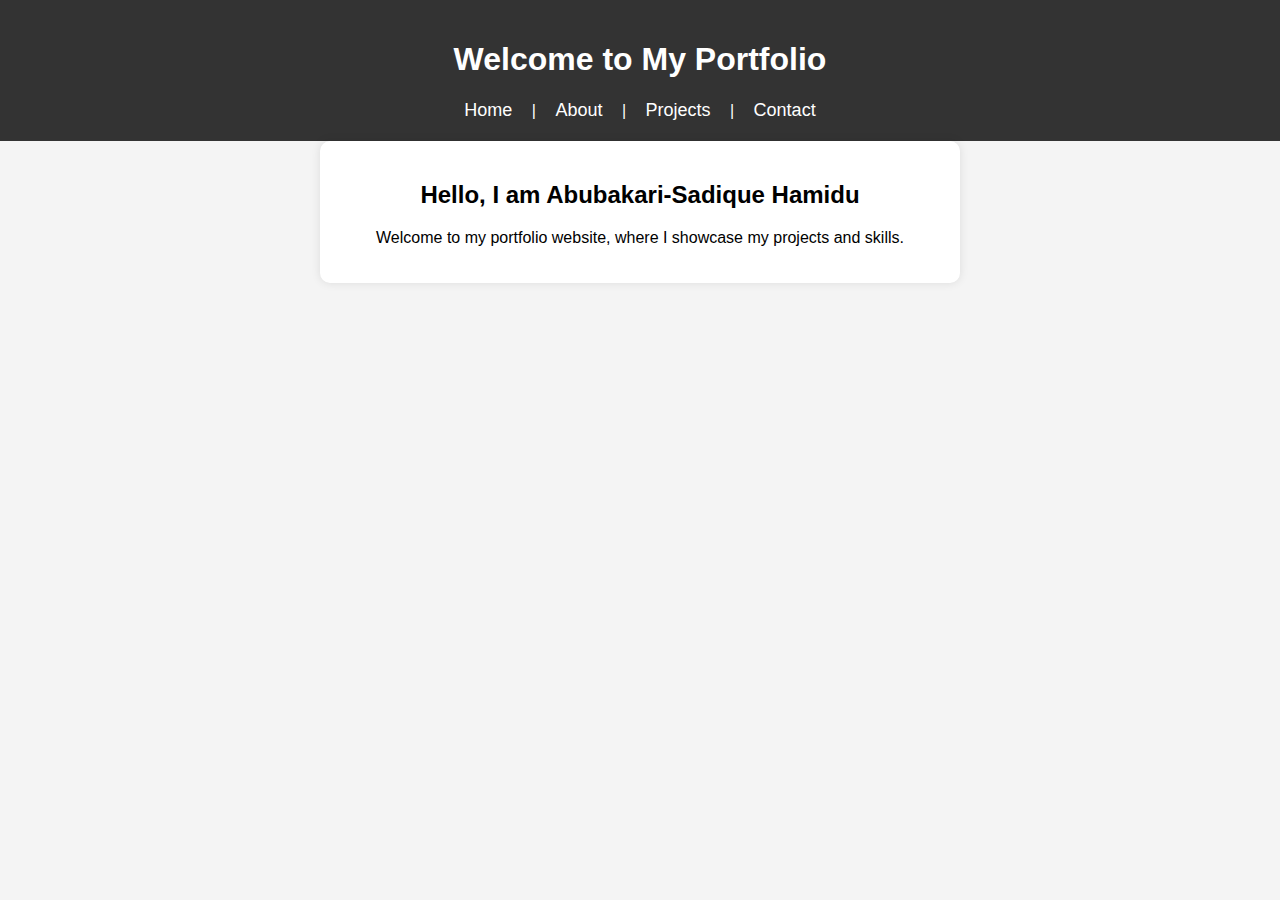
<file: index.html>
<!DOCTYPE html>
<html lang="en">
<head>
    <meta charset="UTF-8">
    <meta name="viewport" content="width=device-width, initial-scale=1.0">
    <title>My Portfolio</title>
    <link rel="stylesheet" href="styles/style.css">

</head>
<body>
    <header>
        <h1>Welcome to My Portfolio</h1>
        <nav>
            <a href="index.html">Home</a> |
            <a href="about.html">About</a> |
            <a href="projects.html">Projects</a> |
            <a href="contact.html">Contact</a>
        </nav>
    </header>
    <section>
        <h2>Hello, I am Abubakari-Sadique Hamidu</h2>
        <p>Welcome to my portfolio website, where I showcase my projects and skills.</p>
    </section>
</body>
</html>
</file>
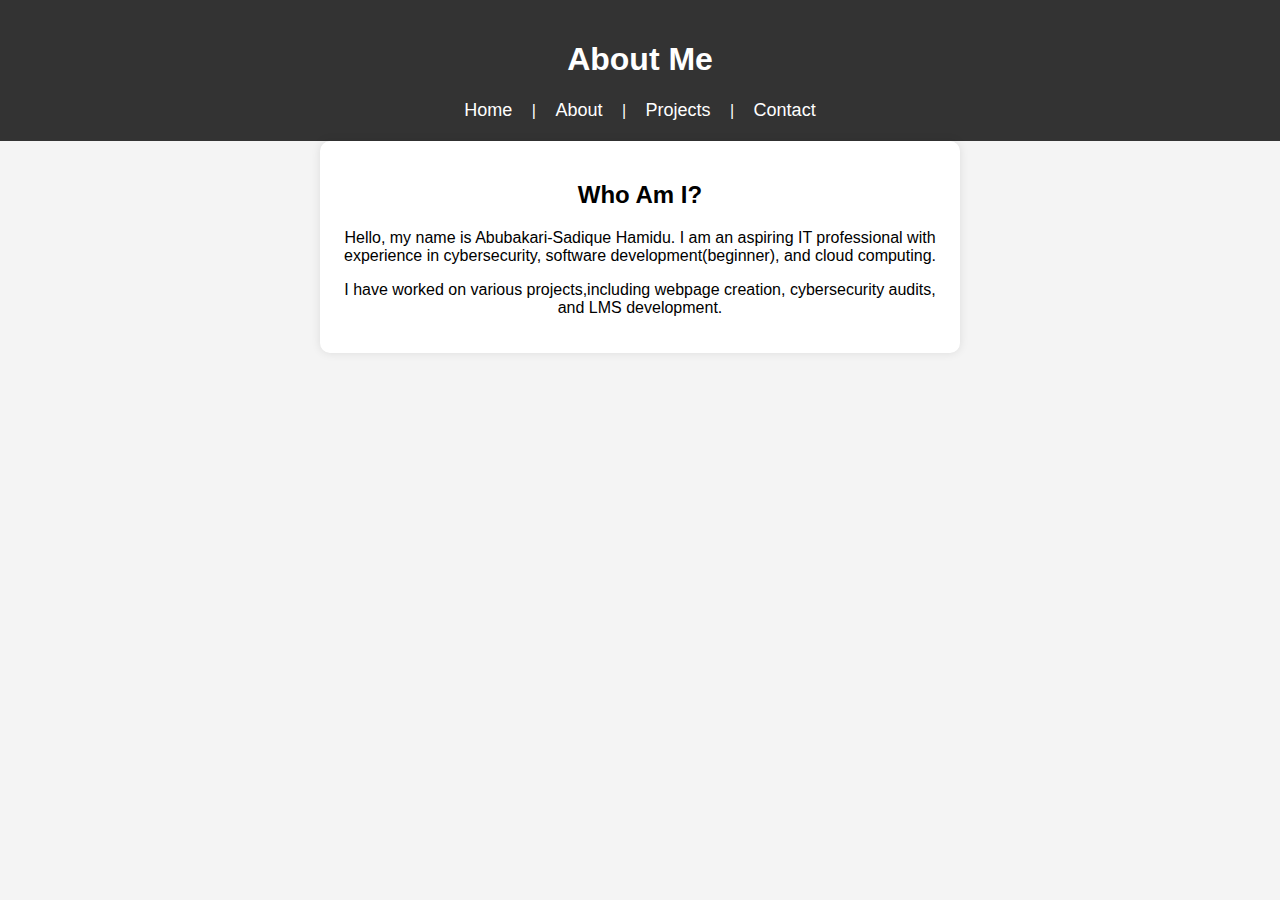
<file: about.html>
<!DOCTYPE html>
<html lang="en">
<head>
    <meta charset="UTF-8">
    <meta name="viewport" content="width=device-width, initial-scale=1.0">
    <title>About Me</title>
    <link rel="stylesheet" href="styles/style.css">
</head>
<body>
    <header>
        <h1>About Me</h1>
        <nav>
            <a href="index.html">Home</a> |
            <a href="about.html">About</a> |
            <a href="projects.html">Projects</a> |
            <a href="contact.html">Contact</a>
        </nav>
    </header>
    <section>
        <h2>Who Am I?</h2>
        <p>Hello, my name is Abubakari-Sadique Hamidu. I am an aspiring IT professional with experience in cybersecurity, software development(beginner), and cloud computing.</p>
        <p>I have worked on various projects,including webpage creation,  cybersecurity audits, and LMS development.</p>
    </section>
</body>
</html>
</file>
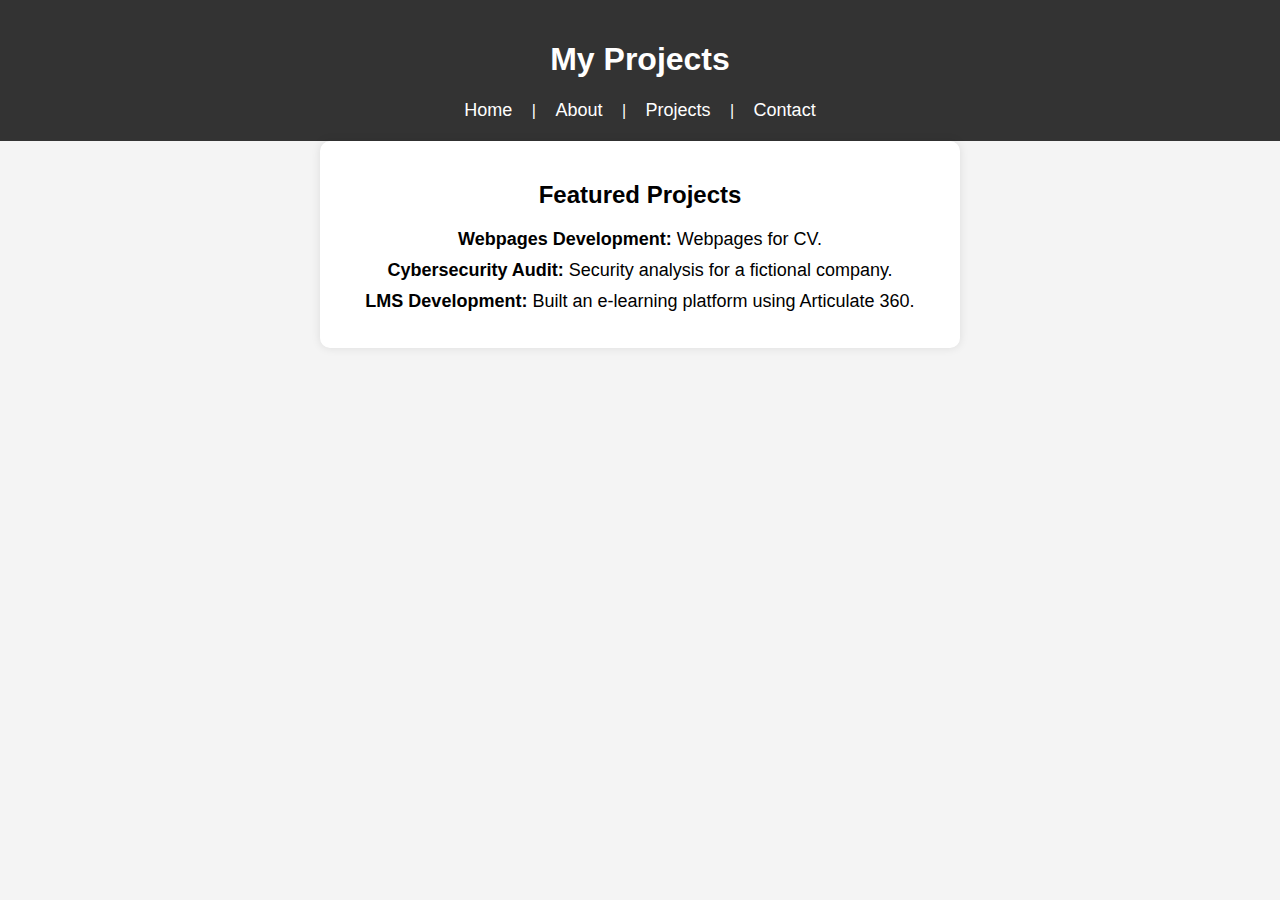
<file: projects.html>
<!DOCTYPE html>
<html lang="en">
<head>
    <meta charset="UTF-8">
    <meta name="viewport" content="width=device-width, initial-scale=1.0">
    <title>My Projects</title>
    <link rel="stylesheet" href="styles/style.css">
</head>
<body>
    <header>
        <h1>My Projects</h1>
        <nav>
            <a href="index.html">Home</a> |
            <a href="about.html">About</a> |
            <a href="projects.html">Projects</a> |
            <a href="contact.html">Contact</a>
        </nav>
    </header>
    <section>
        <h2>Featured Projects</h2>
        <ul>
            <li><strong>Webpages Development:</strong> Webpages for CV.</li>
            <li><strong>Cybersecurity Audit:</strong> Security analysis for a fictional company.</li>
            <li><strong>LMS Development:</strong> Built an e-learning platform using Articulate 360.</li>
        </ul>
    </section>
</body>
</html>
</file>
<file: styles/style.css>
/* General Styles */
body {
    font-family: Arial, sans-serif;
    margin: 0;
    padding: 0;
    background-color: #f4f4f4;
}

/* Header Styling */
header {
    background-color: #333;
    color: white;
    padding: 20px;
    text-align: center;
}

/* Navigation Bar */
nav {
    margin-top: 10px;
}

nav a {
    color: white;
    text-decoration: none;
    margin: 0 15px;
    font-size: 18px;
}

nav a:hover {
    text-decoration: underline;
}

/* Section Styling */
section {
    text-align: center;
    padding: 50px;
}

/* Contact Page Styling */
section {
    max-width: 600px;
    margin: auto;
    background: white;
    padding: 20px;
    border-radius: 10px;
    box-shadow: 0px 0px 10px rgba(0, 0, 0, 0.1);
}

/* Styling for Contact List */
ul {
    list-style-type: none;
    padding: 0;
}

ul li {
    margin: 10px 0;
    font-size: 18px;
}

ul li a {
    color: #007bff;
    text-decoration: none;
}

ul li a:hover {
    text-decoration: underline;
}

/* Form Styling */
form {
    margin-top: 20px;
}

label {
    font-weight: bold;
}

input, textarea {
    width: 100%;
    padding: 10px;
    margin-top: 5px;
    border: 1px solid #ccc;
    border-radius: 5px;
}

button {
    background-color: #007bff;
    color: white;
    padding: 10px 20px;
    border: none;
    border-radius: 5px;
    cursor: pointer;
}

button:hover {
    background-color: #0056b3;
}
</file>
